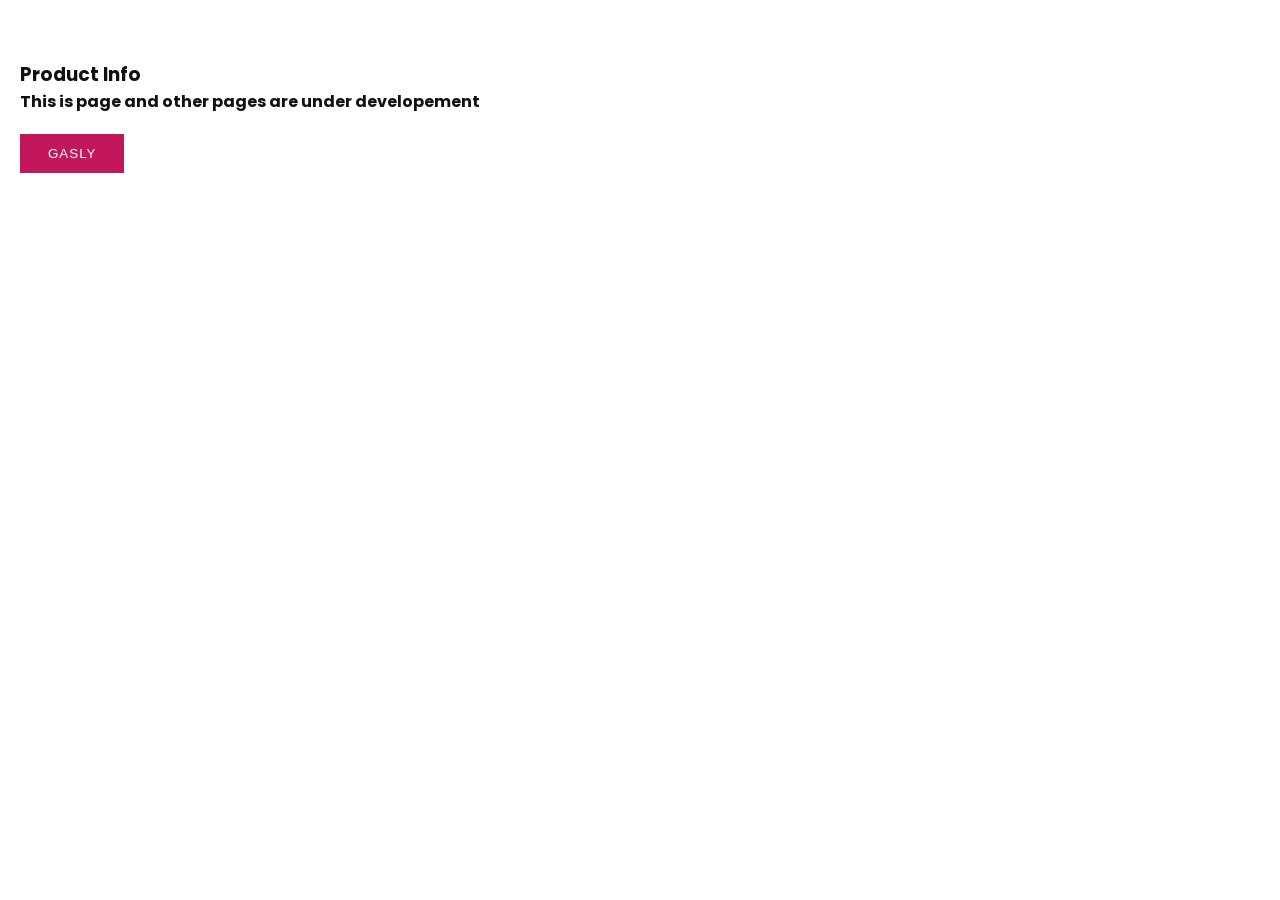
<file: product.html>
<!DOCTYPE html>
<html lang="en">
<head>
<meta charset="UTF-8">
<meta name="viewport" content="width=device-width, initial-scale=1.0">

<title>GASLY — High Fashion</title>

<!-- Google Fonts -->
<link href="https://fonts.googleapis.com/css2?family=Playfair+Display:wght@600;700&family=Poppins:wght@300;400;500&display=swap" rel="stylesheet">

<link rel="stylesheet" href="style.css">
</head>

<section class="products reveal">
    <div class="section-title">
        <h3>Product Info</h3> 
        <h4>This is page and other pages are under developement</h4>
        <button class="primary-btn">GASLY</button>
        </div>
</section>
</file>
<file: style.css>
:root {
    --bg: #ffffff;
    --text: #111111;
    --accent: #c2185b;
}

body.dark {
    --bg: #111111;
    --text: #f5f5f5;
}

/* DEFAULT LIGHT MODE */
body {
    background: #f8f8f8;
    color: #111;
}

/* DARK MODE */
body.dark {
    background: #111;
    color: #fff;
}

body.dark .header.scrolled {
    background: rgba(0,0,0,0.95);
}

body.dark .product-card {
    background: #1a1a1a;
}

.menu-toggle {
    display: none;
    font-size: 24px;
    cursor: pointer;
}

@media(max-width: 768px){
    .menu-toggle {
        display: block;
    }

    .nav-links {
        position: absolute;
        top: 80px;
        right: -100%;
        background: white;
        width: 200px;
        display: flex;
        flex-direction: column;
        padding: 20px;
        transition: 0.3s ease;
    }

    .nav-links.active {
        right: 0;
    }
}

.section-header {
    display: flex;
    justify-content: space-between;
    align-items: center;
    margin-bottom: 30px;
}

.section-header h2 {
    font-size: 28px;
    font-weight: 600;
    letter-spacing: 2px;
}

.see-more {
    text-decoration: none;
    font-size: 14px;
    letter-spacing: 1px;
    color: #ff2e88;
}

/* NAVIGATION CONTAINER */
.nav-links {
    display: flex;
    gap: 30px;
    align-items: center;
}

/* REMOVE DEFAULT LINK STYLE */
.nav-links a {
    text-decoration: none;
    color: #111;
    font-weight: 500;
    font-size: 14px;
    letter-spacing: 1px;
    text-transform: uppercase;
    position: relative;
    transition: 0.3s ease;
}

* {
    margin: 0;
    padding: 0;
    box-sizing: border-box;
}

body {
    font-family: 'Poppins', sans-serif;
    background: var(--bg);
    color: var(--text);
    transition: 0.3s ease;
}

html {
    scroll-behavior: smooth;
}

/* HEADER */
.header {
    position: fixed;
    top: 0;
    left: 0;
    width: 100%;
    display: flex;
    justify-content: space-between;
    align-items: center;
    padding: 20px 40px;
    z-index: 1000;
    transition: 0.3s ease;
    background: transparent;
}

.header.scrolled {
    background: rgba(255,255,255,0.95);
    backdrop-filter: blur(10px);
    box-shadow: 0 2px 10px rgba(0,0,0,0.05);
}

.logo {
    font-family: 'Playfair Display', serif;
    font-size: 24px;
    letter-spacing: 2px;
    width: 20px;
}

.logo img {
    height: 50px;   /* adjust as needed */
    width: auto;
    display: block;
}

.header-right {
    display: flex;
    gap: 15px;
}

.cart-icon {
    cursor: pointer;
    position: relative;
    font-size: 20px;
    text-decoration:none;
}

#cartCount {
    background: #ff2e88;
    color: #fff;
    font-size: 12px;
    padding: 3px 6px;
    border-radius: 50%;
    position: absolute;
    top: -8px;
    right: -10px;
}

#theme-toggle {
    border: none;
    background: none;
    cursor: pointer;
    font-weight: 500;
}

/* HERO */
.hero {
    position: relative;
    height: 90vh;
    background: url("hero.jpg") center/cover no-repeat;
    display: flex;
    align-items: center;
    padding: 40px;
    color: white;
    background-attachment: fixed;
}

/* Overlay */
.hero::before {
    content: "";
    position: absolute;
    inset: 0;
    background: linear-gradient(
        to right,
        rgba(0,0,0,0.7),
        rgba(0,0,0,0.3)
    );
}

/* Keep text above overlay */
.hero-content {
    position: relative;
    z-index: 2;
    max-width: 500px;
}

.hero-content h1 {
    font-family: 'Playfair Display', serif;
    font-size: 42px;
    line-height: 1.2;
}

.hero-content p {
    margin-top: 15px;
    font-weight: 300;
    letter-spacing: 1px;
}

.theme-btn {
    margin-top: 3px;
    padding: 8px 10px;
    border: none;
    background: var(--accent);
    color: #fff;
    cursor: pointer;
}

.primary-btn {
    margin-top: 20px;
    padding: 12px 28px;
    border: none;
    background: var(--accent);
    color: #fff;
    font-weight: 500;
    letter-spacing: 1px;
    cursor: pointer;
    transition: 0.3s ease;
    text-decoration:none;
}

.primary-btn:hover {
    opacity: 0.85;
}

/* CATEGORIES */
.categories {
    padding: 60px 20px;
    text-align: center;
}

.categories h2 {
    font-family: 'Playfair Display', serif;
    margin-bottom: 20px;
}

.category-row {
    display: flex;
    gap: 20px;
    overflow-x: auto;
}

.category-row a {
    text-decoration: none;
    color: #111;
    font-weight: 500;
    font-size: 14px;
    letter-spacing: 1px;
    text-transform: uppercase;
    position: relative;
    transition: 0.3s ease;
}
.featured img {
    width: 100%;
    height: 250px;
    object-fit: cover;
}

.categories {
  display: flex;
  gap: 20px;
  overflow-x: auto;          /* enables horizontal scroll */
  scroll-behavior: smooth;
  padding: 20px;
}

.categories::-webkit-scrollbar {
  display: none;             /* hides scrollbar */
}

.category {
  min-width: 90px;           /* prevents shrinking */
  text-align: center;
  flex-shrink: 0;            /* stops resizing */
}

.category img {
  width: 80px;
  height: 80px;
  border-radius: 50%;
  object-fit: cover;
  background: #f3f3f3;
  padding: 5px;
}

.category p {
  margin-top: 8px;
  font-size: 13px;
}

.discount-section {
  display: grid;
  gap: 20px;
  padding: 20px;
}

.discount-box {
  display: flex;
  justify-content: space-between;
  align-items: center;
  background: #f5e6d8;
  padding: 20px;
  border-radius: 12px;
}

.discount-box img {
  width: 120px;
}

.discount-box h4 {
  color: #555;
  margin-bottom: 5px;
}

.discount-box h2 {
  font-size: 18px;
  margin-bottom: 10px;
}

.discount-box button {
  background: #c2185b;
  color: white;
  border: none;
  padding: 8px 14px;
  border-radius: 20px;
  cursor: pointer;
}
@media (min-width: 768px) {
  .discount-section {
    grid-template-columns: 1fr 1fr;
  }
}

/* FEATURED */
.featured {
    display: flex;
    flex-direction: column;
    padding: 60px 20px;
    gap: 30px;
}

.featured-image {
    height: 300px;
    background: url("images/featured.jpg") center/cover no-repeat;
}

.circle {
  width: 100px;
  height: 100px;
  border-radius: 50%;
  overflow: hidden;   /* hides outside parts */
}

.circle img {
  width: 100%;
  height: 100%;
  object-fit: cover;
}

/* PRODUCTS */
.products {
    padding: 60px 20px;
}

.products h2 {
    font-family: 'Playfair Display', serif;
    margin-bottom: 30px;
}

.product-grid {
    display: grid;
    grid-template-columns: repeat(2, 1fr);
    gap: 20px;
}

.product-card img {
    width: 100%;
    height: 250px;
    object-fit: cover;
}

.product-name {
    margin-top: 10px;
    font-size: 14px;
}

.price {
    font-weight: 500;
}

.old {
    text-decoration: line-through;
    font-size: 13px;
    margin-right: 5px;
    opacity: 0.6;
}

.product-card {
    overflow: hidden;
}

.product-card img {
    transition: transform 0.5s ease;
}

.product-card:hover img {
    transform: scale(1.08);
}

.image-wrapper {
    position: relative;
    overflow: hidden;
}

.image-wrapper img {
    width: 100%;
    display: block;
    transition: 0.5s ease;
}

.product-details img {
    width: 100%;
    height: 250px;
    object-fit: cover;
display: flex;
    gap: 20px;
    overflow-x: auto;
    scroll-snap-type: x mandatory;
    padding-bottom: 10px;
}

.horizontal-scroll::-webkit-scrollbar {
    display: none;
}
.product-details button {
  background: black;
  width: 50%;
  padding: 12px;
  color: white;
  border: none;
  font-size: 12px;
  cursor: pointer;
}

/* Back image hidden initially */
.image-wrapper .back {
    position: absolute;
    top: 0;
    left: 0;
    opacity: 0;
}

/* On hover */
.product-card:hover .front {
    opacity: 0;
}

.product-card:hover .back {
    opacity: 1;
}

.filter-buttons {
    text-align: center;
    margin-bottom: 40px;
}

.filter-btn {
    background: none;
    border: none;
    margin: 0 15px;
    font-size: 14px;
    letter-spacing: 1px;
    cursor: pointer;
    padding-bottom: 5px;
    position: relative;
    transition: 0.3s ease;
}

.filter-btn::after {
    content: "";
    position: absolute;
    left: 0;
    bottom: 0;
    width: 0%;
    height: 2px;
    background: #ff2e88;
    transition: 0.3s ease;
}

.filter-btn.active::after {
    width: 100%;
}

.add-to-cart {
    margin-top: 10px;
    padding: 8px;
    width: 100%;
    border: none;
    background: #111;
    color: #fff;
    cursor: pointer;
    transition: 0.3s;
}

.add-to-cart:hover {
    background: #ff2e88;
}

/* DARK MODE FILTER BUTTONS */
body.dark .filter-btn {
    color: #fff;
}

body.dark .filter-btn::after {
    background: #ff2e88; /* keep GASLY pink accent */
}

.category-section {
    padding: 60px 20px;
}

.horizontal-scroll {
    display: flex;
    gap: 20px;
    overflow-x: auto;
    scroll-snap-type: x mandatory;
    padding-bottom: 10px;
}

.horizontal-scroll::-webkit-scrollbar {
    display: none;
}

/* Each product width */

/* FOOTER */
.footer {
    background: #111;
    color: #fff;
    padding: 60px 40px 20px;
}

.footer-container {
    display: grid;
    grid-template-columns: repeat(auto-fit, minmax(200px, 1fr));
    gap: 40px;
}

.footer-col h4,
.footer-col h3 {
    margin-bottom: 15px;
}

.footer-col a {
    display: block;
    text-decoration: none;
    color: #ccc;
    margin-bottom: 8px;
    font-size: 14px;
}

.footer-col input {
    padding: 10px;
    width: 100%;
    margin-bottom: 10px;
}

.footer-col button {
    padding: 10px;
    width: 100%;
    background: #ff2e88;
    border: none;
    color: white;
    cursor: pointer;
}

.footer-bottom {
    text-align: center;
    margin-top: 40px;
    font-size: 13px;
    color: #aaa;
}

/* DESKTOP */
@media(min-width: 900px){

    .hero-content h1 {
        font-size: 60px;
    }

    .featured {
        flex-direction: row;
        align-items: center;
    }

    .featured-image {
        flex: 1;
        height: 400px;
    }

    .featured-text {
        flex: 1;
    }

    /* DEFAULT = DESKTOP GRID */
.product-grid {
    display: grid;
    grid-template-columns: repeat(4, 1fr);
    gap: 25px;
}
}
/* MOBILE = HORIZONTAL SCROLL */
@media (max-width: 768px) {

    .product-grid {
        display: flex;
        overflow-x: auto;
        gap: 20px;
        scroll-snap-type: x mandatory;
        padding-bottom: 10px;
    }

    .product-grid::-webkit-scrollbar {
        display: none;
    }

    .product-card {
        min-width: 150px;
        flex: 0 0 auto;
        scroll-snap-align: start;
    }
}

#notification {
    position: fixed;
    top: 20px;
    right: -300px;
    background: #ff2e88;
    color: white;
    padding: 15px 25px;
    transition: 0.4s ease;
}

#notification.show {
    right: 20px;
}

.clothes-page .fashion-hero{
    position:relative;
    display:flex;
    align-items:center;
    padding:0 30px;
}

.clothes-page .hero-overlay{
    position:absolute;
    inset:0;
    background:rgba(0,0,0,0.4);
}

.clothes-page .hero-content{
    position:relative;
    color:#fff;
    max-width:500px;
}

.product-wrapper {
    padding: 20px;
}

.product-wrapper img {
    width: 100%;
    height: auto;
}

.product-wrapper .price {
    font-size: 20px;
    font-weight: bold;
}

.product-wrapper select,
.product-wrapper input {
    padding: 6px;
    margin: 5px 0;
}

.product-wrapper .add-cart-btn {
    width: 100%;
    padding: 14px;
    background: black;
    color: white;
    border: none;
    font-size: 16px;
    cursor: pointer;
}

.product-wrapper .add-cart-btn:hover {
    opacity: 0.8;
}

.related-section img {
    width: 100%;
    height: auto;
}

.related-section {
    margin-top: 40px;
}

.product-page button {
  width: 100%;
  padding: 14px;
  background: black;
  color: white;
  border: none;
  font-size: 16px;
  cursor: pointer;
}
</file>
